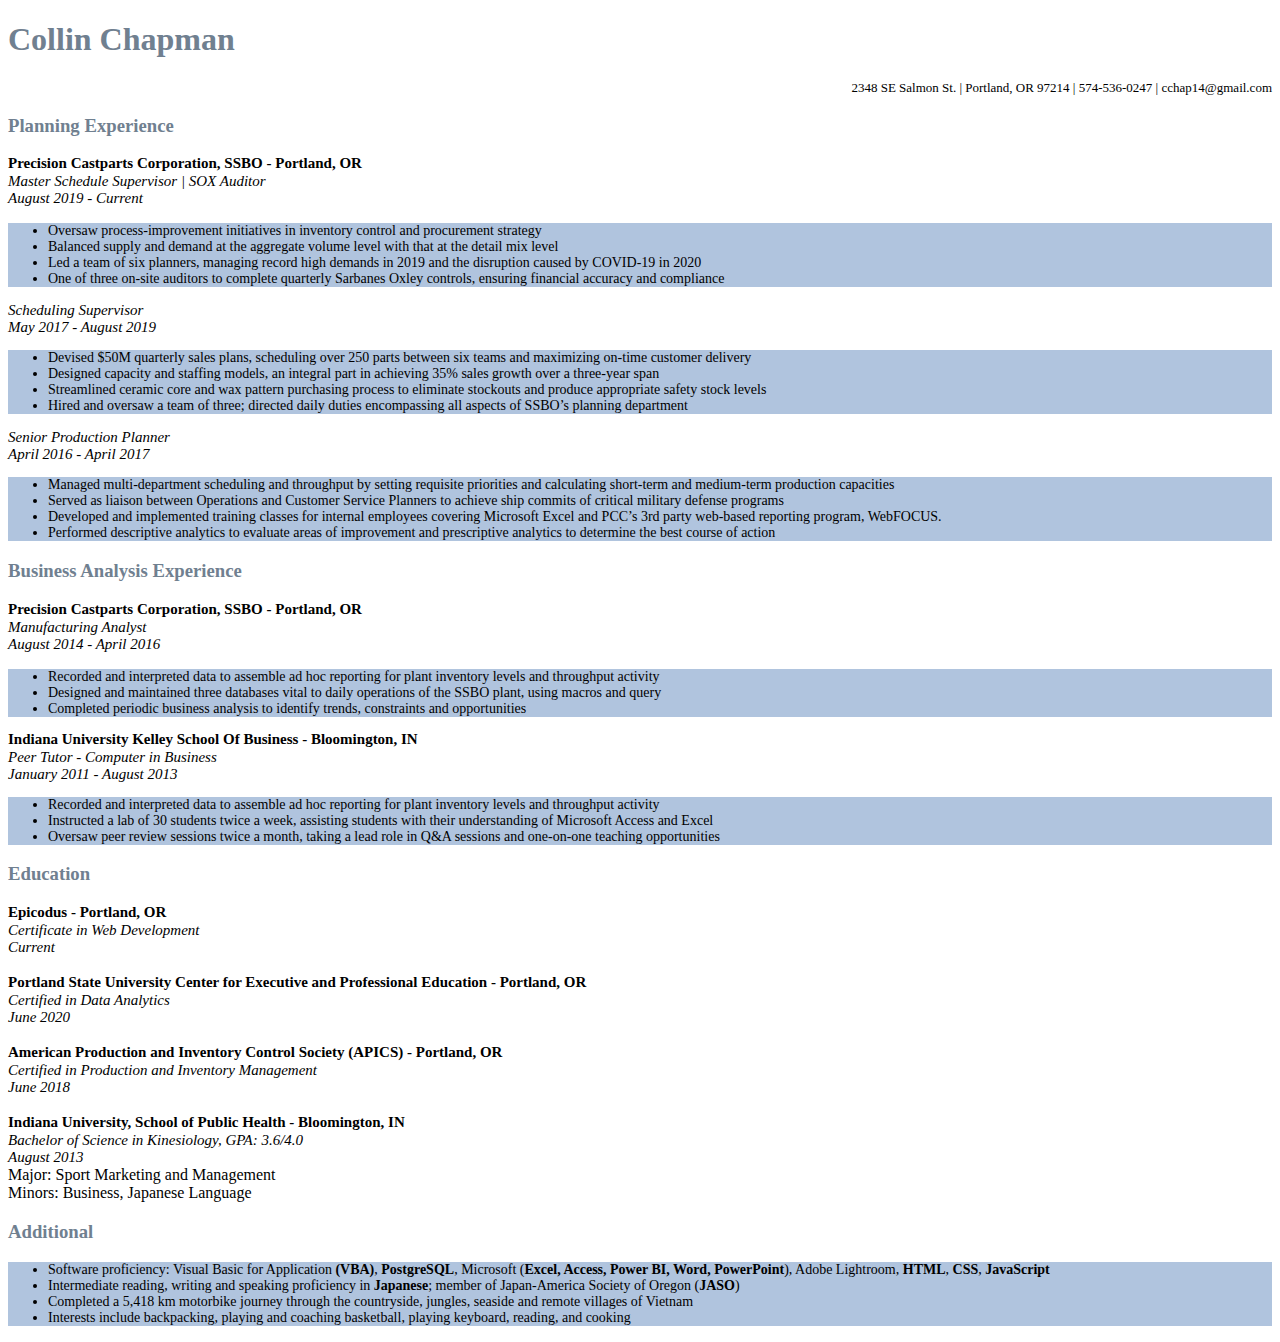
<file: index.html>
<!DOCTYPE html>
<html lang="en-US">
<head>
  <link href="css/styles.css" rel="stylesheet" type="text/css">
  <title>My Resume</title>
</head>
<body>
  <h1>Collin Chapman</h1>
  <p class="address">2348 SE Salmon St. | Portland, OR 97214 | 574-536-0247 | cchap14@gmail.com<p>
  <h3>Planning Experience</h3>
  <p> 
    <span class="place">Precision Castparts Corporation, SSBO - Portland, OR</span>
    <span class="title">Master Schedule Supervisor | SOX Auditor</span> 
    <span class="date">August 2019 - Current</span>
    <div class="responsibilities">
      <ul>
        <li>Oversaw process-improvement initiatives in inventory control and procurement strategy</li>
        <li>Balanced supply and demand at the aggregate volume level with that at the detail mix level</li>
        <li>Led a team of six planners, managing record high demands in 2019 and the disruption caused by COVID-19 in 2020</li>
        <li>One of three on-site auditors to complete quarterly Sarbanes Oxley controls, ensuring financial accuracy and compliance</li>
      </ul>
    </div>

    <span class="title">Scheduling Supervisor</span>
    <span class="date">May 2017 - August 2019</span>
    <div class="responsibilities">
      <ul>
        <li>Devised $50M quarterly sales plans, scheduling over 250 parts between six teams and maximizing on-time customer delivery</li>
        <li>Designed capacity and staffing models, an integral part in achieving 35% sales growth over a three-year span</li>
        <li>Streamlined ceramic core and wax pattern purchasing process to eliminate stockouts and produce appropriate safety stock levels</li>
        <li>Hired and oversaw a team of three; directed daily duties encompassing all aspects of SSBO’s planning department </li>
      </ul>
    </div>

    <span class="title">Senior Production Planner</span>
    <span class="date">April 2016 - April 2017</span>
    <div class="responsibilities">
      <ul>
        <li>Managed multi-department scheduling and throughput by setting requisite priorities and calculating short-term and medium-term production capacities</li>
        <li>Served as liaison between Operations and Customer Service Planners to achieve ship commits of critical military defense programs</li>
        <li>Developed and implemented training classes for internal employees covering Microsoft Excel and PCC’s 3rd party web-based reporting program, WebFOCUS.</li>
        <li>Performed descriptive analytics to evaluate areas of improvement and prescriptive analytics to determine the best course of action</li>
      </ul>
    </div>
  </p>
  
  <h3>Business Analysis Experience</h3>
  <p>
    <span class="place">Precision Castparts Corporation, SSBO - Portland, OR</span>
    <span class="title">Manufacturing Analyst</span>
    <span class="date">August 2014 - April 2016</span>
    <div class="responsibilities">
      <ul>
        <li>Recorded and interpreted data to assemble ad hoc reporting for plant inventory levels and throughput activity</li>
        <li>Designed and maintained three databases vital to daily operations of the SSBO plant, using macros and query</li>
        <li>Completed periodic business analysis to identify trends, constraints and opportunities</li>
      </ul>
    </div>
    <span class="place">Indiana University Kelley School Of Business - Bloomington, IN</span>
    <span class="title">Peer Tutor - Computer in Business</span>
    <span class="date">January 2011 - August 2013</span>
    <div class="responsibilities">
      <ul>
        <li>Recorded and interpreted data to assemble ad hoc reporting for plant inventory levels and throughput activity</li>
        <li>Instructed a lab of 30 students twice a week, assisting students with their understanding of Microsoft Access and Excel </li>
        <li>Oversaw peer review sessions twice a month, taking a lead role in Q&A sessions and one-on-one teaching opportunities</li>
      </ul>
    </div>
  </p>

  <h3>Education</h3>
  <p>
    <span class="place">Epicodus - Portland, OR</span>
    <span class="title">Certificate in Web Development</span>
    <span class="date">Current</span>
    <br>
    <span class="place">Portland State University Center for Executive and Professional Education  - Portland, OR</span>
    <span class="title">Certified in Data Analytics</span>
    <span class="date">June 2020</span>
    <br>
    <span class="place">American Production and Inventory Control Society (APICS)  - Portland, OR</span>
    <span class="title">Certified in Production and Inventory Management</span>
    <span class="date">June 2018</span>
    <br>
    <span class="place">Indiana University, School of Public Health  - Bloomington, IN</span>
    <span class="title">Bachelor of Science in Kinesiology, GPA: 3.6/4.0</span>
    <span class="date">August 2013</span>
    Major: Sport Marketing and Management
    <br>
    Minors: Business, Japanese Language
  </p>

  <h3>Additional</h3>
  <p>
    <div class="responsibilities">
      <ul>
        <li>Software proficiency: Visual Basic for Application <strong>(VBA)</strong>, <strong>PostgreSQL</strong>, Microsoft (<strong>Excel, Access, Power BI, Word, PowerPoint</strong>), Adobe Lightroom, <strong>HTML</strong>, <strong>CSS</strong>, <strong>JavaScript</strong></li>
        <li>Intermediate reading, writing and speaking proficiency in <strong>Japanese</strong>; member of Japan-America Society of Oregon (<strong>JASO</strong>) </li>
        <li>Completed a 5,418 km motorbike journey through the countryside, jungles, seaside and remote villages of Vietnam</li>
        <li>Interests include backpacking, playing and coaching basketball, playing keyboard, reading, and cooking</li>
      </ul>
    </div>
  </p>


</body>
</html>
</file>
<file: css/styles.css>
h1 {
  color: slategrey;
  font-weight: bold;
  font-size: 400 px;
  text-align: left;
}

h3 {
  color: slategrey;
}

.address {
  text-align: right;
  font-size: small;
}

.place {
  font-weight: bold;
  font-size: 15px;
  display: table;
}

.title {
  font-style: italic;
  font-size: 15px;
}

.date {
  font-style: italic;
  text-align: right;
  font-size: 15px;
  display: table;

}

.responsibilities {
  background-color: lightsteelblue;
  font-size: 14px;
}
</file>
